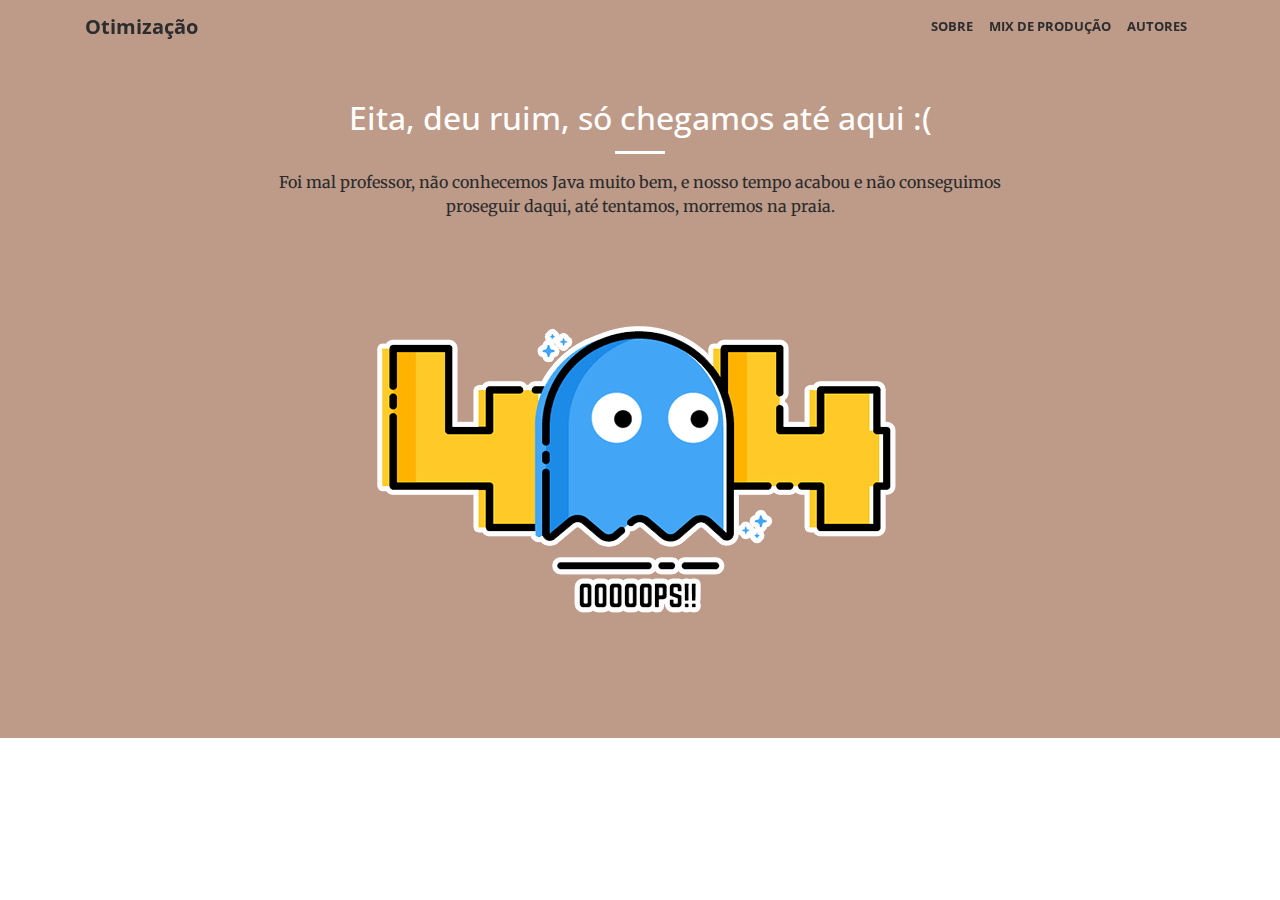
<file: src/main/webapp/result.html>
<!DOCTYPE html>
<html lang="en">

<head>

    <meta charset="utf-8">
    <meta name="viewport" content="width=device-width, initial-scale=1, shrink-to-fit=no">
    <meta name="description" content="Trabalho produzido pelos alunos de SI PUC Barreiro para a meteria de Otimização de sistemas.">
    <meta name="author" content="Otimização">

    <title>Resultados</title>

    <!-- Bootstrap core CSS -->
    <link href="vendor/bootstrap/css/bootstrap.min.css" rel="stylesheet">
    <!--<link rel="stylesheet" href="https://maxcdn.bootstrapcdn.com/bootstrap/3.3.7/css/bootstrap.min.css">-->

    <!-- Custom fonts for this template -->
    <link href="vendor/font-awesome/css/font-awesome.min.css" rel="stylesheet" type="text/css">
    <link href='https://fonts.googleapis.com/css?family=Open+Sans:300italic,400italic,600italic,700italic,800italic,400,300,600,700,800'
          rel='stylesheet' type='text/css'>
    <link href='https://fonts.googleapis.com/css?family=Merriweather:400,300,300italic,400italic,700,700italic,900,900italic'
          rel='stylesheet' type='text/css'>

    <!-- Plugin CSS -->
    <link href="vendor/magnific-popup/magnific-popup.css" rel="stylesheet">

    <!-- Custom styles for this template -->
    <link href="css/creative.css" rel="stylesheet">

    <!-- Temporary navbar container fix -->
    <style>
        .navbar-toggler {
            z-index: 1;
        }

        @media (max-width: 576px) {
            nav > .container {
                width: 100%;
            }
        }
    </style>

</head>

<body id="page-top">

<!-- Navigation -->
<nav class="navbar fixed-top navbar-toggleable-md navbar-light" id="mainNav">
    <button class="navbar-toggler navbar-toggler-right" type="button" data-toggle="collapse"
            data-target="#navbarExample" aria-controls="navbarExample" aria-expanded="false"
            aria-label="Toggle navigation">
        <span class="navbar-toggler-icon"></span>
    </button>
    <div class="container">
        <a class="navbar-brand" href="#page-top">Otimização</a>
        <div class="collapse navbar-collapse" id="navbarExample">
            <ul class="navbar-nav ml-auto">
                <li class="nav-item">
                    <a class="nav-link" href="#about">Sobre</a>
                </li>
                <li class="nav-item">
                    <a class="nav-link" href="#Mix">Mix de Produção</a>
                </li>
                <li class="nav-item">
                    <a class="nav-link" href="#Author">Autores</a>
                </li>
            </ul>
        </div>
    </div>
</nav>


<section class="bg-second" id="">
    <div class="container">
        <div class="row">
            <div class="col-lg-8 offset-lg-2 text-center">
                <h2 class="section-heading text-white">Eita, deu ruim, só chegamos até aqui :(</h2>
                <hr class="light">
                <p>Foi mal professor, não conhecemos Java muito bem, e nosso tempo acabou e não conseguimos proseguir daqui, até tentamos, morremos na praia.</p>
                <img src="img/404.png">
            </div>
        </div>
    </div>
</section>


<!-- Bootstrap core JavaScript -->
<script src="vendor/jquery/jquery.min.js"></script>
<script src="vendor/tether/tether.min.js"></script>
<script src="vendor/bootstrap/js/bootstrap.min.js"></script>

<!-- Plugin JavaScript -->
<script src="vendor/jquery-easing/jquery.easing.min.js"></script>
<script src="vendor/scrollreveal/scrollreveal.min.js"></script>
<script src="vendor/magnific-popup/jquery.magnific-popup.min.js"></script>

<!-- Custom scripts for this template -->
<script src="js/creative.min.js"></script>
</body>
</html>
</file>
<file: src/main/webapp/css/creative.css>
/*!
 * Start Bootstrap - Createive v4.0.0-alpha (http://startbootstrap.com/template-overviews/creative)
 * Copyright 2013-2017 Start Bootstrap
 * Licensed under MIT (https://github.com/BlackrockDigital/startbootstrap-creative/blob/master/LICENSE)
 */
html,
body {
  width: 100%;
  height: 100%; }

body {
  font-family: 'Merriweather', 'Helvetica Neue', Arial, sans-serif; }

hr {
  max-width: 50px;
  border-width: 3px;
  border-color: #845233; }

hr.light {
  border-color: white; }

a {
  color: #845233;
  -webkit-transition: all .2s;
  -moz-transition: all .2s;
  transition: all .2s; }
  a:hover, a:focus {
    color: #845233; }

h1,
h2,
h3,
h4,
h5,
h6 {
  font-family: 'Open Sans', 'Helvetica Neue', Arial, sans-serif; }

p {
  font-size: 16px;
  line-height: 1.5;
  margin-bottom: 20px; }

.bg-primary {
  background-color: #474557 !important; }
  .bg-second {
    background-color: #BE9A88 !important; }

.bg-dark {
  color: white;
  background-color: #222222 !important; }

.text-faded {
  color: rgba(255, 255, 255, 0.7);
}

section {
  padding: 100px 0; }

.section-heading {
  margin-top: 0; }

.no-padding {
  padding: 0; }

::-moz-selection {
  color: white;
  background: #222222;
  text-shadow: none; }

::selection {
  color: white;
  background: #222222;
  text-shadow: none; }

img::selection {
  color: white;
  background: transparent; }

img::-moz-selection {
  color: white;
  background: transparent; }

body {
  -webkit-tap-highlight-color: #222222; }

#mainNav {
  border-color: rgba(34, 34, 34, 0.05);
  background-color: white;
  font-family: 'Open Sans', 'Helvetica Neue', Arial, sans-serif;
  -webkit-transition: all .2s;
  -moz-transition: all .2s;
  transition: all .2s; }
  #mainNav .navbar-brand {
    font-weight: 700;

    color: #845233;
    font-family: 'Open Sans', 'Helvetica Neue', Arial, sans-serif; }
    #mainNav .navbar-brand:hover, #mainNav .navbar-brand:focus {
      color: #845233; }
  #mainNav .navbar-toggle {
    font-size: 12px;
    font-weight: 700;
    text-transform: uppercase;
    color: #222222; }
  #mainNav .navbar-nav > li.nav-item > a.nav-link,
  #mainNav .navbar-nav > li.nav-item > a.nav-link:focus {
    font-size: 13px;
    font-weight: 700;
    text-transform: uppercase;
    color: #222222; }
    #mainNav .navbar-nav > li.nav-item > a.nav-link:hover,
    #mainNav .navbar-nav > li.nav-item > a.nav-link:focus:hover {
      color: #9c794e; }
    #mainNav .navbar-nav > li.nav-item > a.nav-link.active,
    #mainNav .navbar-nav > li.nav-item > a.nav-link:focus.active {
      color: #9c794e !important;
      background-color: transparent; }
      #mainNav .navbar-nav > li.nav-item > a.nav-link.active:hover,
      #mainNav .navbar-nav > li.nav-item > a.nav-link:focus.active:hover {
        background-color: transparent; }
  @media (min-width: 992px) {
    #mainNav {
      border-color: rgba(255, 255, 255, 0.3);
      background-color: transparent; }
      #mainNav .navbar-brand {
        /*color: rgba(255, 255, 255, 0.7);*/
        color: #2c2d2e;
      }
        #mainNav .navbar-brand:hover, #mainNav .navbar-brand:focus {
          color: white; }
      #mainNav .navbar-nav > li.nav-item > a.nav-link,
      #mainNav .navbar-nav > li.nav-item > a.nav-link:focus {
        /*color: rgba(255, 255, 255, 0.7); */
      color: #2c2d2e;
      }
        #mainNav .navbar-nav > li.nav-item > a.nav-link:hover,
        #mainNav .navbar-nav > li.nav-item > a.nav-link:focus:hover {
          color: white; }
      #mainNav.navbar-shrink {
        border-color: rgba(34, 34, 34, 0.05);
        background-color: white; }
        #mainNav.navbar-shrink .navbar-brand {
          font-size: 16px;
          color: #845233; }
          #mainNav.navbar-shrink .navbar-brand:hover, #mainNav.navbar-shrink .navbar-brand:focus {
            color: #845233; }
        #mainNav.navbar-shrink .navbar-nav > li.nav-item > a.nav-link,
        #mainNav.navbar-shrink .navbar-nav > li.nav-item > a.nav-link:focus {
          color: #222222; }
          #mainNav.navbar-shrink .navbar-nav > li.nav-item > a.nav-link:hover,
          #mainNav.navbar-shrink .navbar-nav > li.nav-item > a.nav-link:focus:hover {
            color: #845233; } }

header.masthead {
  position: relative;
  width: 100%;
  min-height: auto;
  text-align: center;
  color: white;
  background-image: url("../img/header.png");
  background-position: center;
  -webkit-background-size: cover;
  -moz-background-size: cover;
  -o-background-size: cover;
  background-size: cover; }
  header.masthead .header-content {
    position: relative;
    width: 100%;
    padding: 100px 15px 100px;
    text-align: center; }
    header.masthead .header-content .header-content-inner h1 {
      font-size: 30px;
      font-weight: 700;
      margin-top: 0;
      margin-bottom: 0;
      text-transform: uppercase; }
    header.masthead .header-content .header-content-inner hr {
      margin: 30px auto; }
    header.masthead .header-content .header-content-inner p {
      font-size: 16px;
      font-weight: 300;
      margin-bottom: 50px;
      color: rgba(255, 255, 255, 0.7); }
  @media (min-width: 768px) {
    header.masthead {
      height: 100%;
      min-height: 600px;
    }
      header.masthead .header-content {
        position: absolute;
        top: 50%;
        padding: 0 50px;
        -webkit-transform: translateY(-50%);
        -ms-transform: translateY(-50%);
        transform: translateY(-50%); }
        header.masthead .header-content .header-content-inner {
          max-width: 1000px;
          margin-right: auto;
          margin-left: auto; }
          header.masthead .header-content .header-content-inner h1 {
            font-size: 50px; }
          header.masthead .header-content .header-content-inner p {
            font-size: 18px;
            max-width: 80%;
            margin-right: auto;
            margin-left: auto; } }

.service-box {
  max-width: 400px;
  margin: 50px auto 0; }
  @media (min-width: 992px) {
    .service-box {
      margin: 20px auto 0; } }
  .service-box p {
    margin-bottom: 0; }

.portfolio-box {
  position: relative;
  display: block;
  max-width: 650px;
  margin: 0 auto; }
  .portfolio-box .portfolio-box-caption {
    position: absolute;
    bottom: 0;
    display: block;
    width: 100%;
    height: 100%;
    text-align: center;
    opacity: 0;
    color: white;
    background: rgba(132, 82, 51, 0.9);
    -webkit-transition: all .2s;
    -moz-transition: all .2s;
    transition: all .2s; }
    .portfolio-box .portfolio-box-caption .portfolio-box-caption-content {
      position: absolute;
      top: 50%;
      width: 100%;
      transform: translateY(-50%);
      text-align: center; }
      .portfolio-box .portfolio-box-caption .portfolio-box-caption-content .project-category,
      .portfolio-box .portfolio-box-caption .portfolio-box-caption-content .project-name {
        padding: 0 15px;
        font-family: 'Open Sans', 'Helvetica Neue', Arial, sans-serif; }
      .portfolio-box .portfolio-box-caption .portfolio-box-caption-content .project-category {
        font-size: 14px;
        font-weight: 600;
        text-transform: uppercase; }
      .portfolio-box .portfolio-box-caption .portfolio-box-caption-content .project-name {
        font-size: 18px; }
  .portfolio-box:hover .portfolio-box-caption {
    opacity: 1; }
  .portfolio-box:focus {
    outline: none; }
  @media (min-width: 768px) {
    .portfolio-box .portfolio-box-caption .portfolio-box-caption-content .project-category {
      font-size: 16px; }
    .portfolio-box .portfolio-box-caption .portfolio-box-caption-content .project-name {
      font-size: 22px; } }

.call-to-action {
  padding: 50px 0; }
  .call-to-action h2 {
    margin: 0 auto 20px; }

.text-primary {
  color: #845233 !important; }

.no-gutter > [class*='col-'] {
  padding-right: 0;
  padding-left: 0; }

.btn-default {
  color: #222222;
  border-color: white;
  background-color: white; }
  .btn-default:focus, .btn-default.focus {
    color: #222222;
    border-color: #bfbfbf;
    background-color: #e6e6e6; }
  .btn-default:hover {
    color: #222222;
    border-color: #e0e0e0;
    background-color: #e6e6e6; }
  .btn-default:active, .btn-default.active,
  .open > .btn-default.dropdown-toggle {
    color: #222222;
    border-color: #e0e0e0;
    background-color: #e6e6e6; }
    .btn-default:active:hover, .btn-default:active:focus, .btn-default:active.focus, .btn-default.active:hover, .btn-default.active:focus, .btn-default.active.focus,
    .open > .btn-default.dropdown-toggle:hover,
    .open > .btn-default.dropdown-toggle:focus,
    .open > .btn-default.dropdown-toggle.focus {
      color: #222222;
      border-color: #bfbfbf;
      background-color: #d4d4d4; }
  .btn-default:active, .btn-default.active,
  .open > .btn-default.dropdown-toggle {
    background-image: none; }
  .btn-default.disabled:hover, .btn-default.disabled:focus, .btn-default.disabled.focus, .btn-default[disabled]:hover, .btn-default[disabled]:focus, .btn-default[disabled].focus,
  fieldset[disabled] .btn-default:hover,
  fieldset[disabled] .btn-default:focus,
  fieldset[disabled] .btn-default.focus {
    border-color: white;
    background-color: white; }
  .btn-default .badge {
    color: white;
    background-color: #222222; }

.btn-primary {
  color: white;
  border-color: #845233;
  background-color: #845233; }
  .btn-primary:focus, .btn-primary.focus {
    color: white;
    border-color: #a4270d;
    background-color: #eb3812; }
  .btn-primary:hover {
    color: white;
    border-color: #e13612;
    background-color: #eb3812; }
  .btn-primary:active, .btn-primary.active,
  .open > .btn-primary.dropdown-toggle {
    color: white;
    border-color: #e13612;
    background-color: #eb3812; }
    .btn-primary:active:hover, .btn-primary:active:focus, .btn-primary:active.focus, .btn-primary.active:hover, .btn-primary.active:focus, .btn-primary.active.focus,
    .open > .btn-primary.dropdown-toggle:hover,
    .open > .btn-primary.dropdown-toggle:focus,
    .open > .btn-primary.dropdown-toggle.focus {
      color: white;
      border-color: #a4270d;
      background-color: #c93110; }
  .btn-primary:active, .btn-primary.active,
  .open > .btn-primary.dropdown-toggle {
    background-image: none; }
  .btn-primary.disabled:hover, .btn-primary.disabled:focus, .btn-primary.disabled.focus, .btn-primary[disabled]:hover, .btn-primary[disabled]:focus, .btn-primary[disabled].focus,
  fieldset[disabled] .btn-primary:hover,
  fieldset[disabled] .btn-primary:focus,
  fieldset[disabled] .btn-primary.focus {
    border-color: #845233;
    background-color: #845233; }
  .btn-primary .badge {
    color: #845233;
    background-color: white; }

.btn {
  font-weight: 700;
  text-transform: uppercase;
  border: none;
  border-radius: 300px;
  font-family: 'Open Sans', 'Helvetica Neue', Arial, sans-serif; }

.btn-xl {
  padding: 15px 30px; }


/*==============================================================================================*/

.cover {
  padding-top: 55px;

}
.alert{
  color: red;
}
footer{
  padding-bottom: 0px;

}

/** formata elementos que tem backgrounds parallax **/
.bgParallax {
  margin: 0 auto;
  width: 100%;
  max-width: 1920px;
  position: relative;
  min-height: 60%;
  text-shadow:0 0 10px rgba(0,0,0,0.7);

  background-position: 50% 0;
  background-repeat: repeat;
  background-attachment: fixed;
}

/* Define backgrounds dos divs */
#servico {
  background-image: url(../img/coworking.png);
  width: 100%;
  height: 300px;
  -webkit-box-shadow:-20px 0 20px 5px rgba(0,0,0,0.7);
  -moz-box-shadow:-20px 0 20px 5px rgba(0,0,0,0.7);
  -ms-box-shadow:-20px 0 20px 5px rgba(0,0,0,0.7);
  -o-box-shadow:-20px 0 20px 5px rgba(0,0,0,0.7);
  box-shadow:-20px 0 20px 5px rgba(0,0,0,0.7);
}
#estrutura {
  background-color: #2aabd2;
  -webkit-box-shadow:-20px 0 20px 5px rgba(0,0,0,0.7);
  -moz-box-shadow:-20px 0 20px 5px rgba(0,0,0,0.7);
  -ms-box-shadow:-20px 0 20px 5px rgba(0,0,0,0.7);
  -o-box-shadow:-20px 0 20px 5px rgba(0,0,0,0.7);
  box-shadow:-20px 0 20px 5px rgba(0,0,0,0.7);
}


/** Formata o article que vai o texto **/
.bgParallax article {
  width: 70%;
  text-align: center;
  margin:0 auto;
  padding:50px 0px 50px 0px;
}

/** formata texto **/
article h1 {font-size:40px;}
article p {line-height: 30px; font-size:20px; margin-top:15px;}
article p a {color:#FFF; text-decoration:none; font-size:30px;}
</file>
